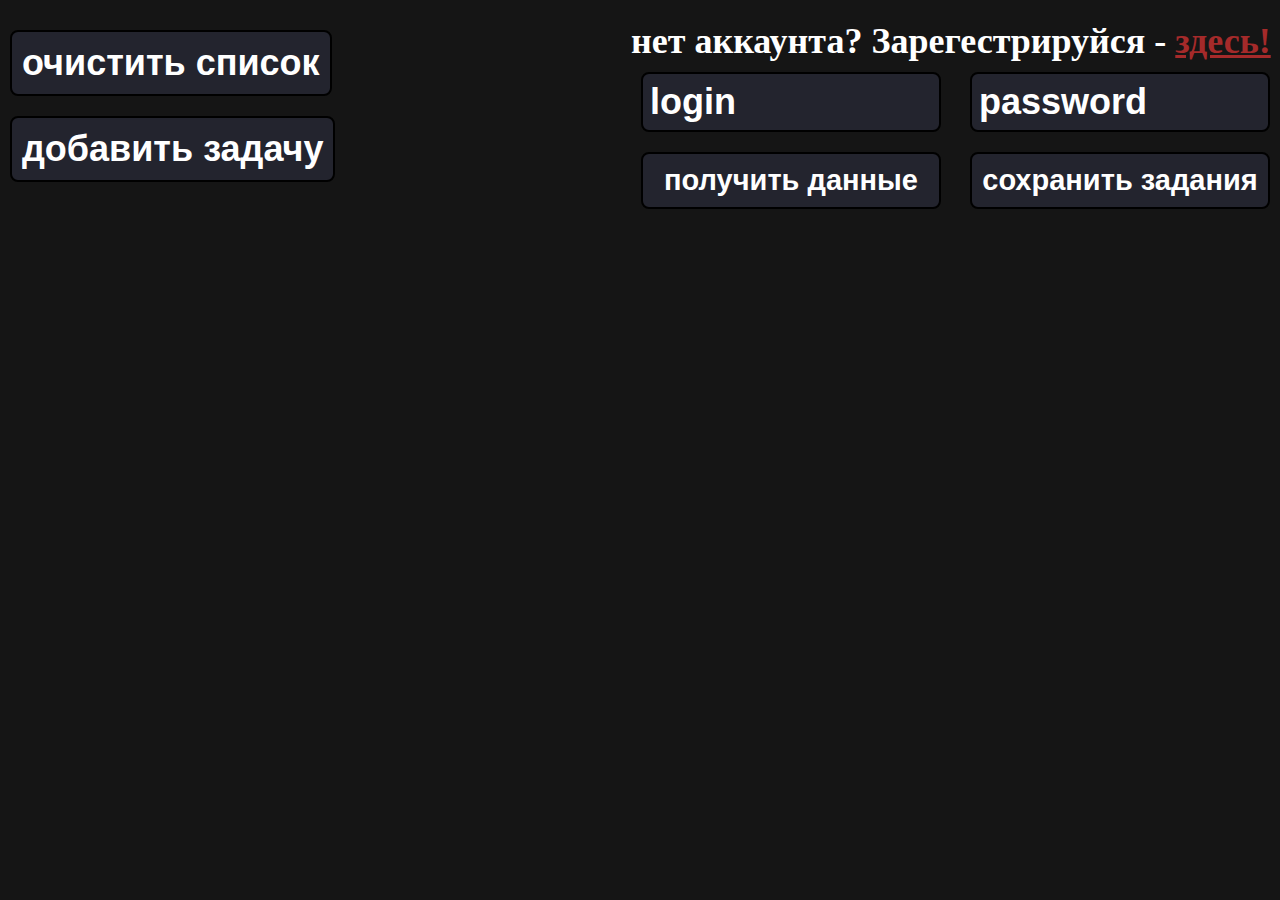
<file: index.html>
<!DOCTYPE html>
<html lang="en">

<head>
    <meta charset="UTF-8">
    <meta name="viewport" content="width=device-width, initial-scale=1.0">
    <title>task list</title>
    <link href="main-style.css" rel="stylesheet" />
</head>

<body>
    <div id="main">
        <div id="taskBar">
            <button id="clearTasks">очистить список</button>
            <button id="addTask">добавить задачу</button>
        </div>
        <div id="authorizationBar">
            <h2>нет аккаунта? Зарегестрируйся - <a href="/task-list/register.html">здесь!</a> </h2>
            <form id="authorizationForm">
                <input id="inputLogin" type="text" name="login" value="login">
                <input id="inputPassword" type="text" name="password" value="password">
            </form>
            <button id="getData">получить данные</button>
            <button id="postData">сохранить задания</button>
        </div>
    </div>
    <script>
        addTask.onclick = function (event) {
            let getBox = document.createElement('div')
            addTask.after(getBox)

            let inputTask = document.createElement('input')
            inputTask.setAttribute('type', 'text')

            let buttonCancel = document.createElement('button')
            let buttonConfirm = document.createElement('button')
            buttonCancel.id = 'buttonCancel'
            buttonConfirm.id = 'buttonConfirm'
            buttonCancel.textContent = '❌'
            buttonConfirm.textContent = '✔️'

            getBox.prepend(buttonConfirm)
            getBox.prepend(buttonCancel)
            getBox.prepend(inputTask)
            getBox.id = 'getBox'
            addTask.setAttribute('disabled', '');

            buttonCancel.onclick = SpentGetBox

            buttonConfirm.onclick = function () {

                let taskBox = document.createElement('div')
                taskBox.classList.add('task')

                let checkTaskExecute = document.createElement('button')
                checkTaskExecute.className = 'buttonCheckExecute'

                let deleteTask = document.createElement('button')
                deleteTask.className = 'deleteTaskButton'

                let task = document.createElement('p')
                task.textContent = inputTask.value

                if (task.textContent == '') {
                    inputTask.style.setProperty('background-color', 'rgb(68, 39, 39)')
                } else {
                    addTask.after(taskBox)
                    taskBox.prepend(deleteTask)
                    taskBox.prepend(task)
                    taskBox.prepend(checkTaskExecute)
                    SpentGetBox()
                }
            }

            function SpentGetBox() {
                getBox.remove()
                addTask.removeAttribute('disabled')
            }
        }

        clearTasks.onclick = function (event) {
            let arr = document.querySelectorAll('.task')
            for (elem of arr) {
                elem.remove()
            }
        }

        document.addEventListener('click', function () {
            if (!(event.target.classList.contains('buttonCheckExecute'))) return;
            event.target.classList.toggle('execute')
            event.target.parentElement.children[1].classList.toggle('execute')
            event.target.parentElement.children[2].classList.toggle('execute')
        })

        document.addEventListener('click', function () {
            if (!(event.target.classList.contains('deleteTaskButton'))) return;
            event.target.parentElement.remove()
        })

        // function createTaskDiv() {
        //     let taskBox = document.createElement('div')
        //     taskBox.classList.add('task')

        //     let checkTaskExecute = document.createElement('button')
        //     checkTaskExecute.className = 'buttonCheckExecute'

        //     let deleteTask = document.createElement('button')
        //     deleteTask.className = 'deleteTaskButton'

        //     let task = document.createElement('p')
        //     task.textContent = inputTask.value
        // }

        getData.onclick = function () {
            fetch(`/task-list/index-backend.php?login=${document.getElementById("inputLogin").value}&password=${document.getElementById("inputPassword").value}`)
                .then(response => response.json())
                .then(json => funcGetData(json))
                .catch(error => console.log(error))
        }

        postData.onclick = function () {

            let user = getUserData()
            if (user["login"] == '' || user["password"] == '') {
                alert('проверьте логин или пароль!')
                return
            }

            let arrTasks = collectAllTasks()
            console.log(arrTasks)
            if (arrTasks.length == 0) {
                alert('нет активных задач!')
                return
            }

            let request = {
                user: user,
                tasks: arrTasks
            }
            console.log(request)
            fetch('/task-list/index-backend.php', {
                method: 'POST',
                body: JSON.stringify(request)
            });
        }

        function getUserData() {
            return {
                login: document.getElementById("inputLogin").value,
                password: document.getElementById("inputPassword").value
            }
        }

        function collectAllTasks() {
            let arr = []
            let arrTags = document.querySelectorAll('p')
            arrTags.forEach(function (tag, i) {
                arr.push(tag.textContent)
            })
            return arr
        }

        function funcGetData(answer) {
            if (answer == false) {
                alert('не верное имя пользователя или пароль! Возможно у вас нет сохраненных заданий')
            } else {
                answer.forEach(function (elem) {
                    let taskBox = document.createElement('div')
                    taskBox.classList.add('task')

                    let checkTaskExecute = document.createElement('button')
                    checkTaskExecute.className = 'buttonCheckExecute'

                    let deleteTask = document.createElement('button')
                    deleteTask.className = 'deleteTaskButton'

                    let task = document.createElement('p')
                    task.textContent = elem

                    taskBar.append(taskBox)
                    taskBox.prepend(deleteTask)
                    taskBox.prepend(task)
                    taskBox.prepend(checkTaskExecute)
                })
            }
        }
    </script>
</body>

</html>
</file>
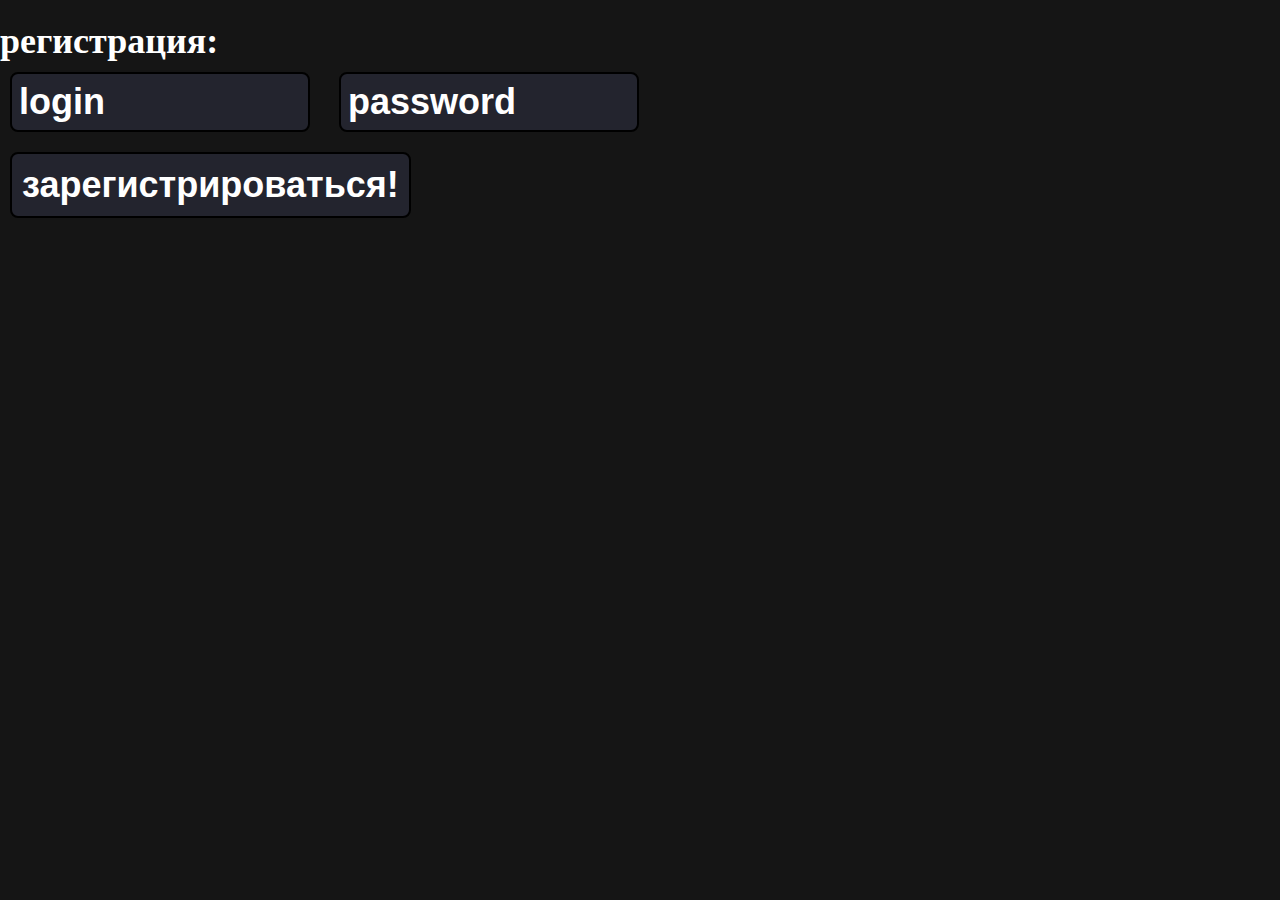
<file: register.html>
<!DOCTYPE html>
<html lang="en">

<head>
    <meta charset="UTF-8">
    <meta name="viewport" content="width=device-width, initial-scale=1.0">
    <title>Document</title>
    <link href="main-style.css" rel="stylesheet" />
</head>

<body>
    <h1>регистрация:</h1>
    <form id="registerForm">
        <input id="inputLogin" type="text" name="login" value="login">
        <input id="inputPassword" type="text" name="password" value="password">
    </form>
    <button id="regButton">зарегистрироваться!</button>


    <script>
        regButton.onclick = function () {
            try {

                fetch('/task-list/register.php', {
                    method: 'POST',
                    body: new FormData(registerForm)
                })
                    .then(response => response.text())
                    .then(json => checkAnswer(json))
                    .catch(error => console.log(error))
            } catch (err) {
                console.log(err)
            } 
        }
        function checkAnswer(answer) {
            if (answer == true) {
                window.location.href = '/task-list/index.html';
            }
        }
    </script>

</body>

</html>
</file>
<file: main-style.css>
* {
    box-sizing: border-box;
    color: white;
    font-weight: bold;
    font-size: 1.5rem;
    margin: 0px;
    padding: 0px;
}

body {
    padding-top: 20px;
    background-color: rgb(21, 21, 21);
}

a{
    color: brown;
}

p {
    padding-bottom: 15px;
    margin: 7px;
    display: inline;
}

p.execute {
    text-decoration: line-through;
    color: rgb(102, 102, 102);
}

#main{
    display: grid;
    grid-template-areas: "a b";
}

#inputLogin, #inputPassword {
    padding: 7px;
}
#postData, #getData {
    font-size: 29px;
    width: 300px;
}

.task {
    margin: 15px;
    align-items: center;
    display: flex;
    height: 50px;
}

.buttonCheckExecute,
.deleteTaskButton.execute {
    border-radius: 30px;
    height: 5px;
    width: 5px;
    margin: 0px;
    margin-bottom: 5px;
}

.deleteTaskButton.execute {
    background-color: rgb(74, 36, 36);
    display: block;
}

.buttonCheckExecute.execute {
    background-color: rgb(42, 59, 42)
}

.deleteTaskButton {
    display: none;
}

button {
    margin: 10px;
    padding: 10px;
    background-color: rgb(35, 36, 46);
    border: 2px solid black;
    border-radius: 8px;
}

button:hover {
    background-color: rgb(41, 43, 59);
}

button:active {
    box-shadow: 0px 0px 20px rgb(42, 45, 70);
    background-color: rgb(42, 45, 70);
}

button:hover[disabled=""],
button:active[disabled=""] {
    box-shadow: none;
    background-color: rgb(35, 36, 46);
}

#getBox {
    align-items: center;
    display: flex;
}

#buttonConfirm,
#buttonCancel {
    padding: 0px;
    height: 60px;
    width: 60px;
    background-color: rgb(68, 39, 39);
}

#buttonCancel {
    background-color: rgb(68, 39, 39);
}

#buttonCancel:hover {
    background-color: rgb(94, 43, 43);
}

#buttonConfirm {
    padding-bottom: 15px;
    background-color: rgb(29, 29, 67);
}

#buttonConfirm:hover {
    background-color: rgb(28, 28, 100);
}

input[type='text'] {
    height: 60px;
    width: 300px;
    background-color: rgb(35, 36, 46);
    border: 2px solid black;
    border-radius: 8px;
    margin: 10px;
}
</file>
